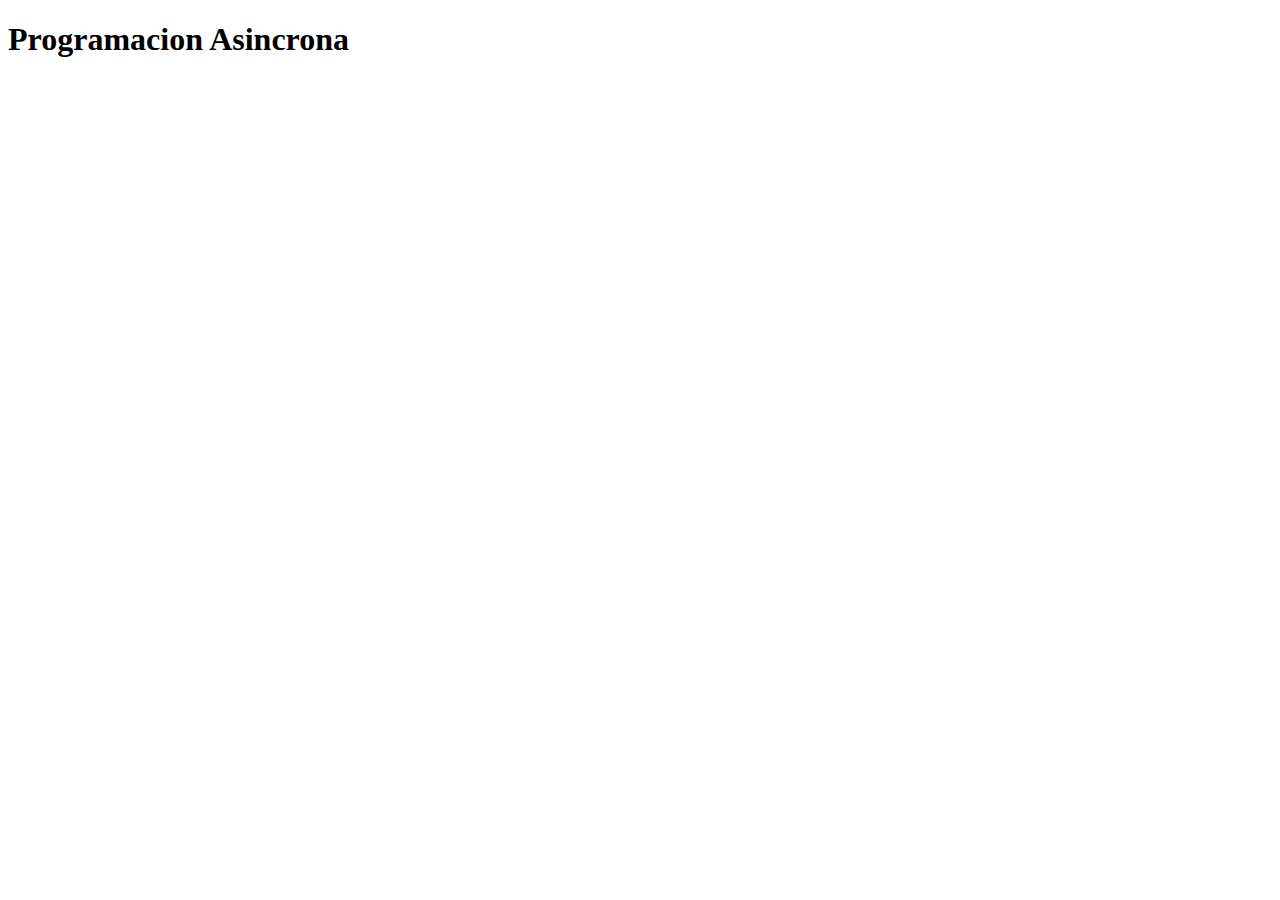
<file: AsynStuff/index.html>
<!DOCTYPE html>
<html lang="en">
<head>
    <meta charset="UTF-8">
    <meta name="viewport" content="width=device-width, initial-scale=1.0">
    <title>Document</title>
    <link href="https://cdn.jsdelivr.net/npm/bootstrap@5.0.2/dist/css/bootstrap.min.css" rel="stylesheet" integrity="sha384-EVSTQN3/azprG1Anm3QDgpJLIm9Nao0Yz1ztcQTwFspd3yD65VohhpuuCOmLASjC" crossorigin="anonymous">

</head>

<body>

    <div class="container py-5">
        <h1 class="text-center mb-4" >Programacion Asincrona</h1>
        <div id="pokemonContainer" class="row g-4"></div>
    </div>

    <script src="app.js"></script>
    <script src="https://cdn.jsdelivr.net/npm/bootstrap@5.0.2/dist/js/bootstrap.bundle.min.js" integrity="sha384-MrcW6ZMFYlzcLA8Nl+NtUVF0sA7MsXsP1UyJoMp4YLEuNSfAP+JcXn/tWtIaxVXM" crossorigin="anonymous"></script>
    
</body>
</html>
</file>
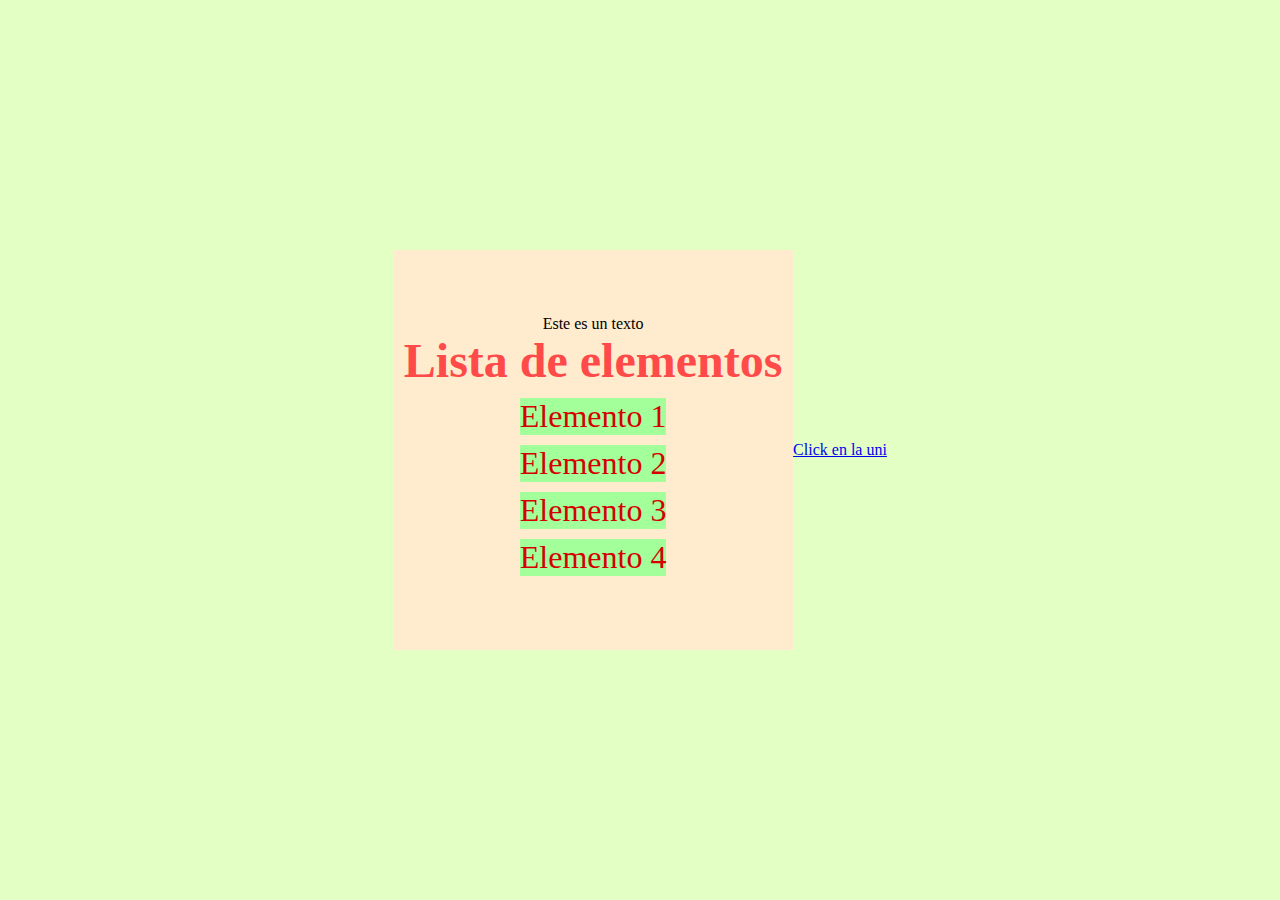
<file: DOM-JS/index.html>
<!DOCTYPE html>
<html lang="en">
<head>
    <meta charset="UTF-8">
    <meta name="viewport" content="width=device-width, initial-scale=1.0">
    <title>Document</title>
    <link rel="stylesheet" href="style.css">
</head>
<body>

    <div class="contenedor texto-verde">
        Este es un texto
        <h1 id="titulo"> Lista de elementos </h1>
        <ul>
            <li class="items-color1">Elemento 1</li>
            <li class="items-color2">Elemento 2</li>
            <li class="items-color1">Elemento 3</li>
            <li class="items-color2">Elemento 4</li>
        </ul>
    </div>
    <a href="https://ucc.mx"> Click en la uni </a>

    <script src="app.js"></script>
    
</body>
</html>
</file>
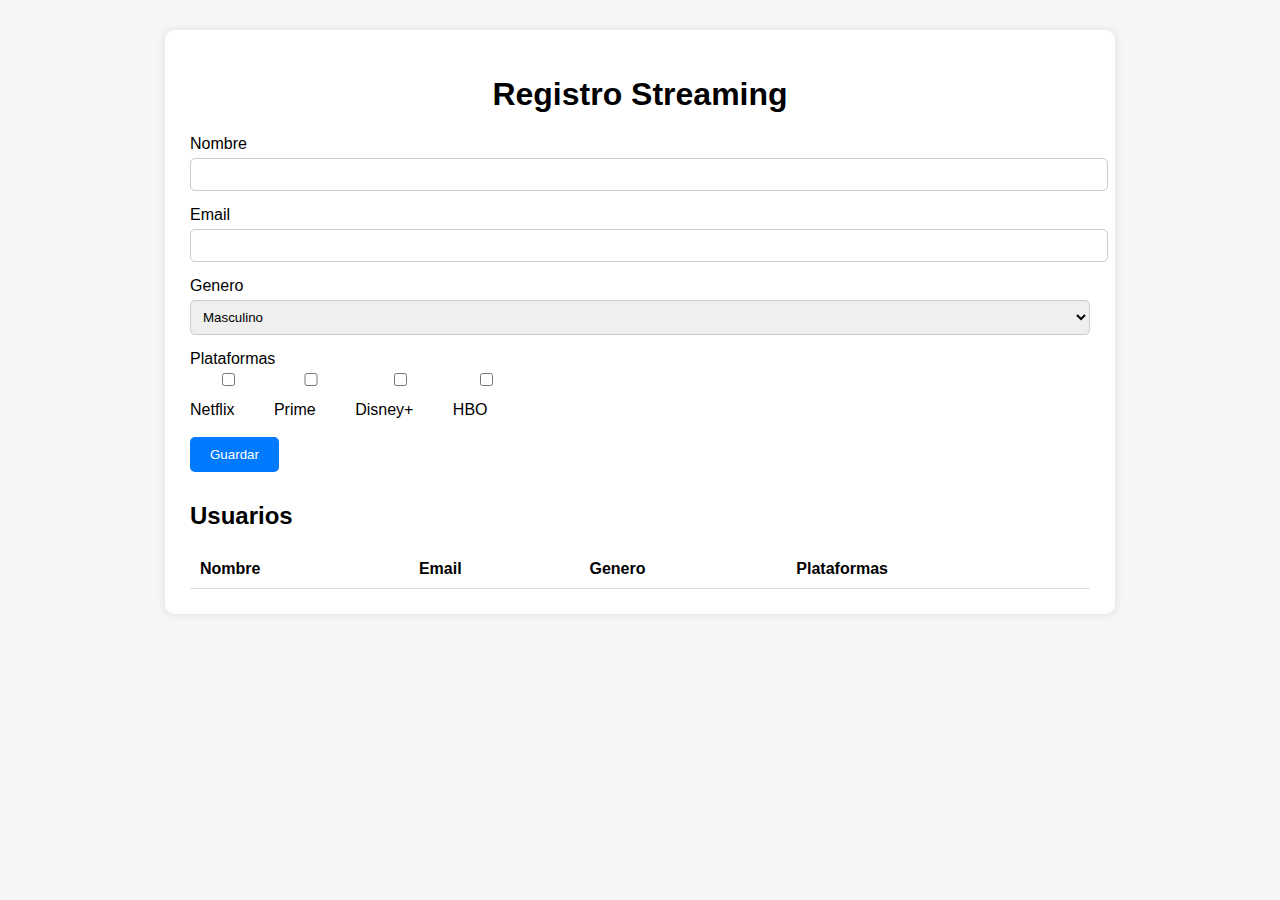
<file: FrontBackEnd/public/index.html>
<!DOCTYPE html>
<html lang="es">
<head>
    <meta charset="UTF-8">
    <title>Streaming Form</title>
    <link rel="stylesheet" href="styles.css">
</head>

<body>
    <div class="container">

        <h1>Registro Streaming</h1>

        <form id="formulario">

            <input type="hidden" id="id">

            <label>Nombre</label>
            <input type="text" id="nombre" required>

            <label>Email</label>
            <input type="email" id="email" required>

            <label>Genero</label>
            <select id="genero">
                <option>Masculino</option>
                <option>Femenino</option>
                <option>Otro</option>
            </select>

            <label>Plataformas</label>

            <div class="checkbox-group">

                <label>
                    <input type="checkbox" value="Netflix" class="plataforma"> Netflix
                </label>

                <label>
                    <input type="checkbox" value="Prime" class="plataforma"> Prime
                </label>

                <label>
                    <input type="checkbox" value="Disney+" class="plataforma"> Disney+
                </label>

                <label>
                    <input type="checkbox" value="HBO" class="plataforma"> HBO
                </label>

            </div>

            <br>

            <button type="submit">Guardar</button>

        </form>

        <h2>Usuarios</h2>

        <table>

            <thead>
            <tr>
            <th>Nombre</th>
            <th>Email</th>
            <th>Genero</th>
            <th>Plataformas</th>
            </tr>
            </thead>

            <tbody id="tablaUsuarios"></tbody>

        </table>

    </div>
    <script src="front-index.js"></script>
</body>
</html>
</file>
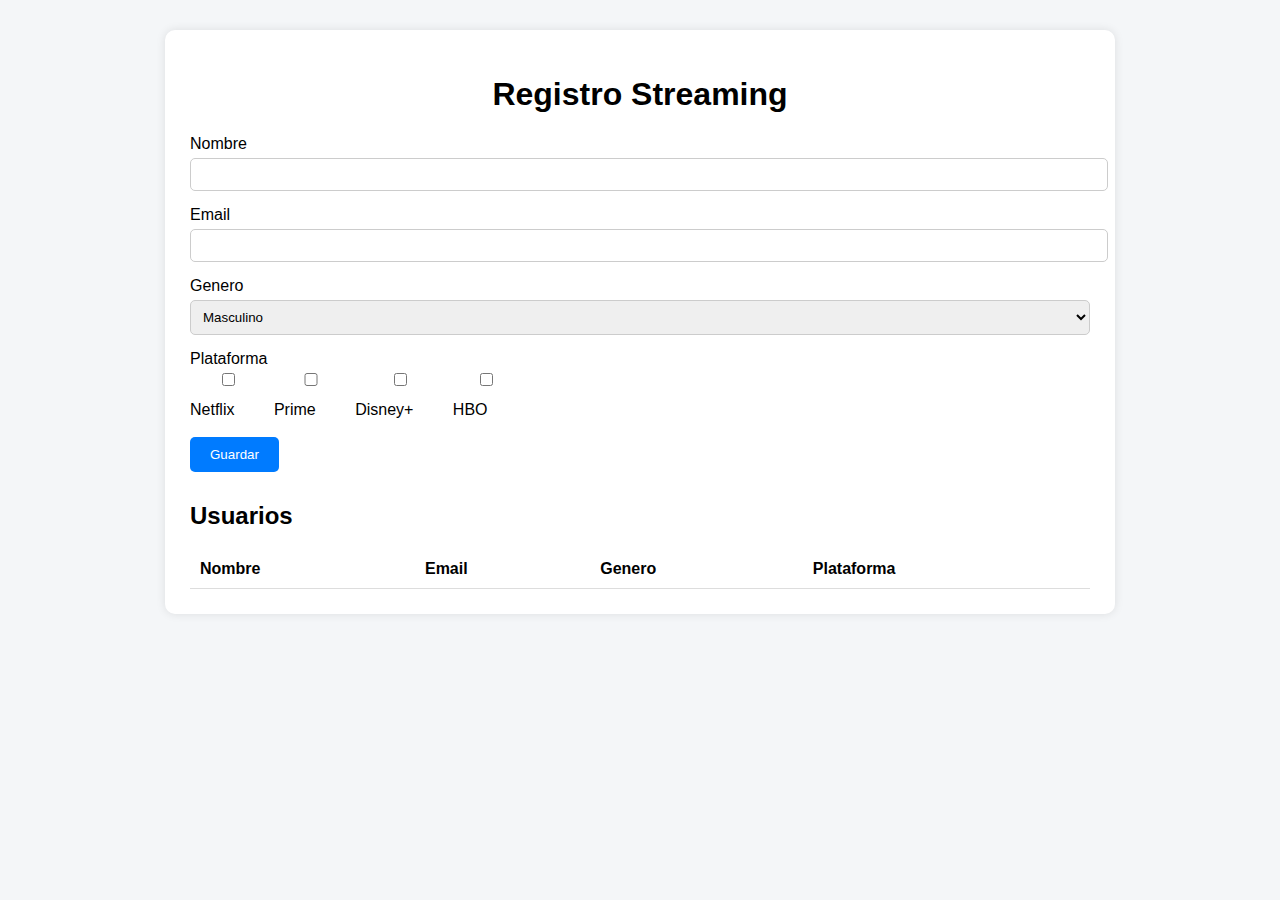
<file: FrontBackEndMongoDB/public/index.html>
<!DOCTYPE html>
<html lang="es">
<head>
    <meta charset="UTF-8">
    <title>Streaming Form</title>
    <link rel="stylesheet" href="styles.css">
</head>

<body>
    <div class="container">

        <h1>Registro Streaming</h1>

        <form id="formulario">

            <input type="hidden" id="id">

            <label>Nombre</label>
            <input type="text" id="nombre" required>

            <label>Email</label>
            <input type="email" id="email" required>

            <label>Genero</label>
            <select id="genero">
                <option>Masculino</option>
                <option>Femenino</option>
                <option>Otro</option>
            </select>

            <label>Plataforma</label>

            <div class="checkbox-group">

                <label>
                    <input type="checkbox" value="Netflix" class="plataforma"> Netflix
                </label>

                <label>
                    <input type="checkbox" value="Prime" class="plataforma"> Prime
                </label>

                <label>
                    <input type="checkbox" value="Disney+" class="plataforma"> Disney+
                </label>

                <label>
                    <input type="checkbox" value="HBO" class="plataforma"> HBO
                </label>

            </div>

            <br>

            <button type="submit">Guardar</button>

        </form>

        <h2>Usuarios</h2>

        <table>

            <thead>
            <tr>
            <th>Nombre</th>
            <th>Email</th>
            <th>Genero</th>
            <th>Plataforma</th>
            </tr>
            </thead>

            <tbody id="tablaUsuarios"></tbody>

        </table>

    </div>
    <script src="front-index.js"></script>
</body>
</html>
</file>
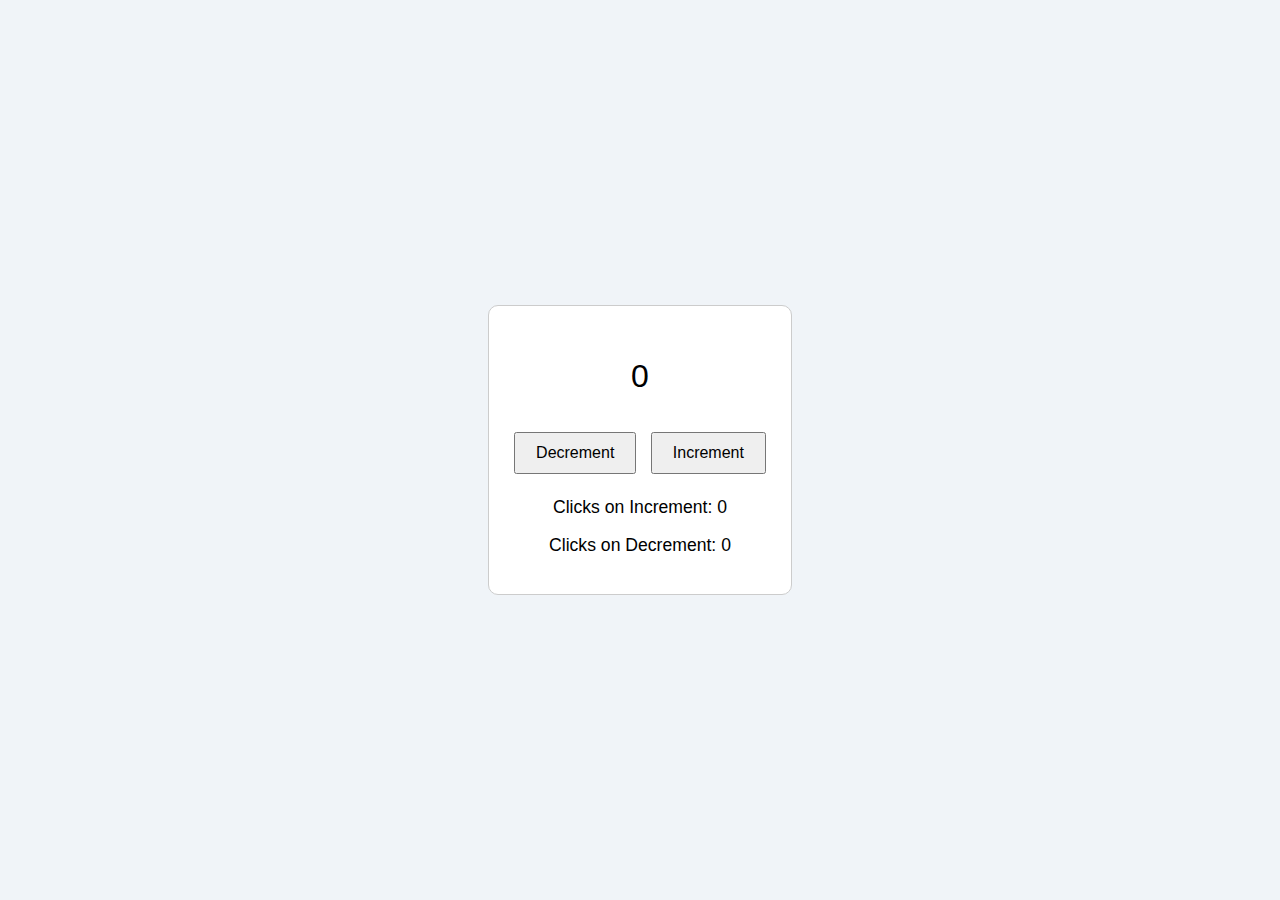
<file: JavaScriptProgramming/Contador/index.html>
<html lang="en">

<head>
    <meta charset="UTF-8">
    <meta name="viewport" content="width=device-width, initial-scale=1.0">
    <title>Document</title>
    <link rel="stylesheet" href="style.css">
</head>

<body>
    <div class="container">
        <div class="counter">
            <p id="count">0</p>
        </div>
        <div>
            <button onclick="dec()">Decrement</button>
            <button onclick="inc()">Increment</button>
        </div>
        <div class="clicks">
            <p>Clicks on Increment: <span id="incCount">0</span></p>
            <p>Clicks on Decrement: <span id="decCount">0</span></p>
        </div>
    </div>

    <script src="Programa1.js"></script>
</body>

</html>
</file>
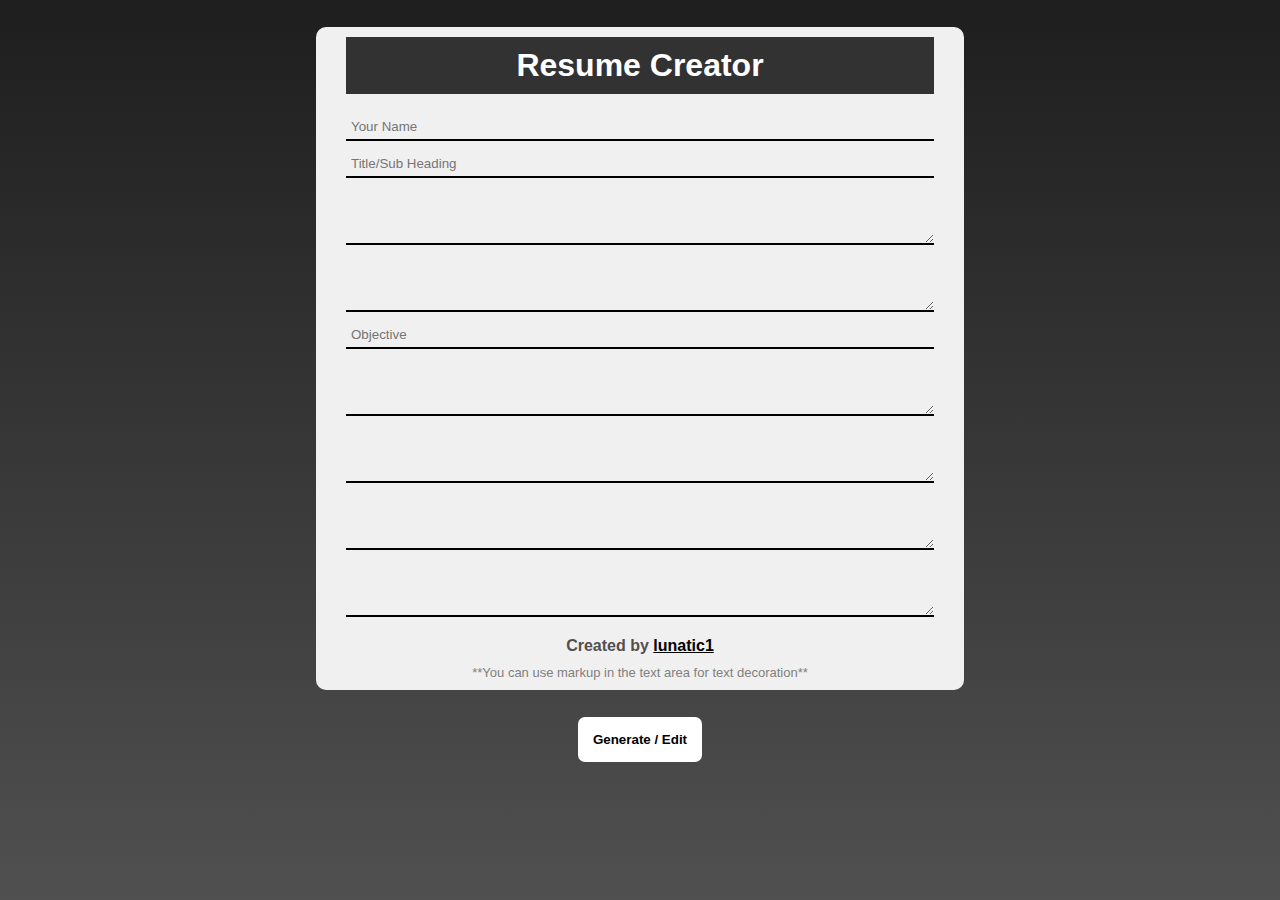
<file: JavaScriptProgramming/Dynamic Resume/index.html>
<!-- index.html  -->
<!DOCTYPE html>
<html lang="en">
<head>
    <meta charset="UTF-8" />
    <meta http-equiv="X-UA-Compatible" content="IE=edge" />
    <meta name="viewport" content="width=device-width, initial-scale=1.0" />
    <title>Resume Creator</title>
    <!-- style link here -->
    <link rel="stylesheet" href="style.css" />
</head>
<body>
    <!-- input container starts here -->
    <section class="resume-builder">
        <div class="container">
            <h1>Resume Creator</h1>
            <div class="resume_container">
                <form class="inputField">
                    <input type="text" 
                           name="name" 
                           placeholder="Your Name" 
                           title="Enter Your Name" />
                    <input type="text" 
                           name="title" 
                           placeholder="Title/Sub Heading" 
                           title="Enter Title/Sub Heading" />
                    <textarea name="work_experience" 
                              placeholder="Work Experience" 
                              cols="40" rows="3"
                              title="Enter Your Work Experience">
                    </textarea>
                    <textarea name="academic_details" 
                              placeholder="Academic Details" 
                              cols="40" rows="3"
                              title="Enter Your Academic Details">
                    </textarea>
                    <input type="text" placeholder="Objective" 
                           title="Enter Your Objective" 
                           name="objective" />
                    <textarea name="skills" 
                              title="Enter Your Skills" 
                              placeholder="Skills" cols="40"
                              rows="3">
                    </textarea>
                    <textarea name="projects" 
                              title="Enter Your Projects" 
                              placeholder="Projects" 
                              cols="40"
                              rows="3">
                    </textarea>
                    <textarea name="achievements" 
                              placeholder="Achievements" 
                              cols="40" rows="3"
                              title="Enter Your Achievements">
                    </textarea>
                    <textarea name="contact" 
                              placeholder="Contact Information" 
                              cols="40" rows="3"
                              title="Enter Your Contact Information">
                    </textarea>
                </form>
            </div>
            <p class="credit">
                Created by
                <a href=
"https://www.geeksforgeeks.org/user/lunatic1/contributions/" 
                   target="_blank">
                      lunatic1
                </a>
            </p>
            <p class="tip">
                **You can use markup in the text area for text decoration**
            </p>
        </div>
    </section>
    <!-- input container ends here -->
    <!-- output container starts here -->
    <div class="output_container"></div>
    <!-- output container ends here -->

    <!-- preview button -->
    <button onclick="hide()">
          Generate / Edit
      </button>
    <!-- script link here -->
    <script src="script.js"></script>
</body>
</html>
</file>
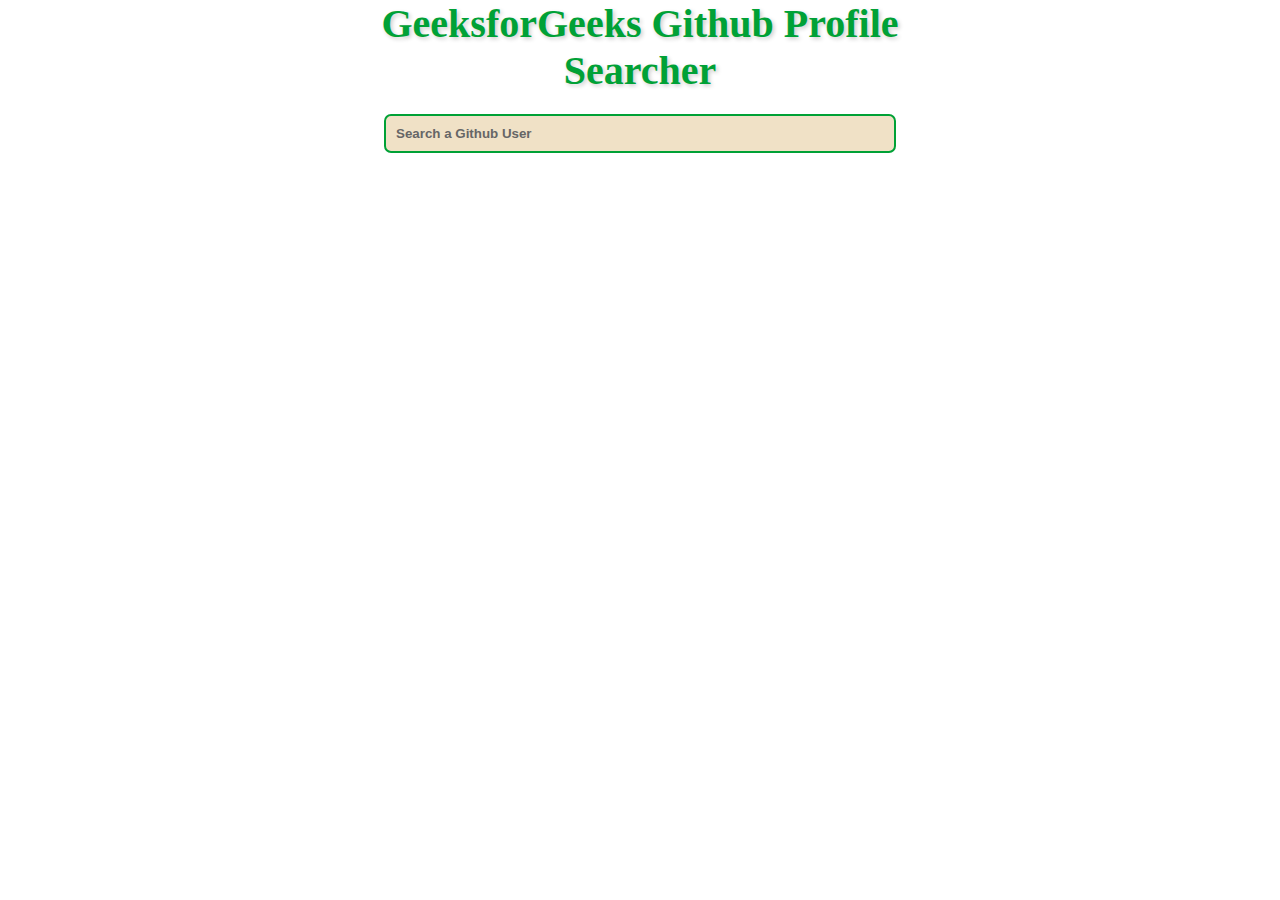
<file: JavaScriptProgramming/GitHub Profile Search/index.html>
<!--index.html-->
<!DOCTYPE html>
<html lang="en">

<head>
    <meta charset="UTF-8" />
    <meta name="viewport" 
          content="width=device-width,
                    initial-scale=1.0" />
    <link rel="stylesheet" href="style.css" />
    <title>
        GeeksforGeeks Github Profile Searcher
    </title>
</head>

<body>
    <form class="inputForm" id="userInput">
        <h1>
            GeeksforGeeks Github Profile Searcher
        </h1>
        <input type="text" 
        id="inputBox" 
        autocomplete="off" 
        placeholder="Search a Github User" />
    </form>
    <main id="main"></main>
    <script src="script.js"></script>
</body>

</html>
</file>
<file: DOM-JS/style.css>
* {
    padding: 0; 
    margin: 0;
    box-sizing: border-box;
}

body {
    display: flex;
    justify-content: center;
    align-items: center;
    background-color: rgb(227, 255, 195);
    text-align: center;
    height: 100vh;
    width: 100vw;
}

.contenedor {
    display: flex;
    flex-wrap: wrap;
    align-items: center;
    justify-content: center;
    align-content: center;
    height: 400px;
    width: 400px;
    background-color: blanchedalmond;
}

h1 {
    color: rgb(255, 74, 74);
    font-size: 3rem;
}

ul {
    text-decoration: none;
    list-style: none;
}

li {
    display: flex;
    justify-content: stretch;
    margin: 10px;
    font-size: 2em;
    background-color: rgb(162, 255, 154);
    color: rgb(214, 0, 0);
}

.text-marron {
    color: brown;
}
</file>
<file: FrontBackEnd/public/styles.css>
body{
font-family: Arial, Helvetica, sans-serif;
background:#f4f6f8;
margin:0;
padding:30px;
}

.container{
max-width:900px;
margin:auto;
background:white;
padding:25px;
border-radius:10px;
box-shadow:0 0 10px rgba(0,0,0,0.1);
}

h1{
text-align:center;
}

form{
margin-bottom:30px;
}

input,select{
width:100%;
padding:8px;
margin-top:5px;
margin-bottom:15px;
border:1px solid #ccc;
border-radius:5px;
}

.checkbox-group{
display:flex;
gap:15px;
}

button{
padding:10px 20px;
background:#007bff;
border:none;
color:white;
border-radius:5px;
cursor:pointer;
}

button:hover{
background:#0056b3;
}

table{
width:100%;
border-collapse:collapse;
}

th,td{
padding:10px;
border-bottom:1px solid #ddd;
text-align:left;
}

tr:hover{
background:#f1f1f1;
cursor:pointer;
}
</file>
<file: FrontBackEndMongoDB/public/styles.css>
body{
font-family: Arial, Helvetica, sans-serif;
background:#f4f6f8;
margin:0;
padding:30px;
}

.container{
max-width:900px;
margin:auto;
background:white;
padding:25px;
border-radius:10px;
box-shadow:0 0 10px rgba(0,0,0,0.1);
}

h1{
text-align:center;
}

form{
margin-bottom:30px;
}

input,select{
width:100%;
padding:8px;
margin-top:5px;
margin-bottom:15px;
border:1px solid #ccc;
border-radius:5px;
}

.checkbox-group{
display:flex;
gap:15px;
}

button{
padding:10px 20px;
background:#007bff;
border:none;
color:white;
border-radius:5px;
cursor:pointer;
}

button:hover{
background:#0056b3;
}

table{
width:100%;
border-collapse:collapse;
}

th,td{
padding:10px;
border-bottom:1px solid #ddd;
text-align:left;
}

tr:hover{
background:#f1f1f1;
cursor:pointer;
}
</file>
<file: JavaScriptProgramming/Contador/style.css>
body {
    font-family: Arial, sans-serif;
    display: flex;
    justify-content: center;
    align-items: center;
    height: 100vh;
    margin: 0;
    background-color: #f0f4f8;
}

.container {
    text-align: center;
    padding: 20px;
    border: 1px solid #ccc;
    border-radius: 10px;
    background-color: #fff;
}

.counter {
    font-size: 2em;
    margin-bottom: 20px;
}

button {
    padding: 10px 20px;
    font-size: 1em;
    margin: 5px;
    cursor: pointer;
}

.clicks {
    font-size: 1.1em;
    margin-top: 10px;
}
</file>
<file: JavaScriptProgramming/Dynamic Resume/style.css>
/* style.css */
* {
    margin: 0;
    padding: 0;
    box-sizing: border-box;
}
body {
    background-image: linear-gradient(rgb(30, 30, 30), rgb(80, 80, 80));
    background-attachment: fixed;
    font-family: Arial, Helvetica, sans-serif;
}
.resume-builder {
    padding: 27px 100px;
}
.container {
    padding: 10px 30px;
    background: rgb(240, 240, 240);
    border-radius: 10px;
    height: auto;
    width: 60%;
    margin: auto;
}
.container h1 {
    text-align: center;
    background-color: rgb(50, 50, 50);
    padding: 10px;
    color: white;
    margin-bottom: 20px;
}
input,
textarea {
    background-color: transparent;
    margin: 10px 0;
    padding: 5px;
    outline: none;
    border: none;
    border-bottom: 2px solid black;
    display: block;
    width: 100%;
}
button {
    border: none;
    background-color: white;
    padding: 15px;
    border-radius: 7px;
    font-weight: bold;
    cursor: pointer;
    display: block;
    margin: auto;
    margin-bottom: 20px;
}
button:hover {
    font-size: medium;
}
.output-container {
    display: none;
    width: 60%;
    margin: 10px auto;
}
.output {
    background-color: white;
    border: 2px solid white;
    margin-bottom: 10px;
}
.heading {
    padding: 20px 10px;
    text-align: center;
    color: white;
    background-color: rgb(50, 50, 50);
    text-transform: uppercase;
}
.heading h4 {
    color: rgb(200, 200, 200);
    padding-top: 9px;
}
.info {
    display: flex;
    padding: 20px;
}
.left {
    width: 40%;
    border-right: 2px dashed black;
    display: flex;
    flex-direction: column;
    justify-content: space-evenly;
}
.right {
    width: 60%;
    padding-left: 20px;
    display: flex;
    flex-direction: column;
    justify-content: space-evenly;
}
.box {
    margin: 10px 0;
    padding: 5px 10px;
    height: auto;
    overflow-wrap: break-word;
}
.box h2,
.box p {
    margin-bottom: 5px;
}
.tip {
    font-size: small;
    color: gray;
    text-align: center;
}
.credit {
    text-align: center;
    font-weight: bold;
    padding: 10px 3px;
    color: rgb(80, 80, 80);
}
a {
    color: black;
}
a:hover {
    color: rgb(247, 28, 12);
    font-weight: bold;
}
/* media queries begin */
@media screen and (max-width: 920px) {
    .container {
        width: 100%;
    }

    .output-container {
        width: 87%;
    }
}

@media screen and (max-width: 600px) {
    .resume-builder {
        padding: 10px 30px;
    }

    h1 {
        font-size: 160%;
    }

    .info {
        flex-direction: column;
    }

    .left {
        border-right: none;
        width: 100%;
    }

    .right {
        padding-left: 0;
        width: 100%;
    }
}

/* media queries end here */
</file>
<file: JavaScriptProgramming/GitHub Profile Search/style.css>
/* styles.css */
@import url(
  "https://fonts.googleapis.com/css2?family=Pacifico&display=swap");
* {
    box-sizing: border-box;
    margin: 0;
    padding: 0;
}
form {
    margin: auto;
    max-width: 50%;
    margin-bottom: 20px;
}
h1 {
    color: #00a136;
    font-size: 2.5rem;
    margin: auto;
    text-align: center;
    text-shadow: 2px 2px 4px
        rgba(0, 0, 0, 0.2);
    transition: transform 0.3s
        ease-in-out;
}
h1:hover {
    transform: scale(1.1);
}

.inputForm input {
    width: 80%;
    margin: auto;
    margin-top: 20px;
    display: block;
    background-color: #f0e1c6;
    border: 2px solid #00a136;
    border-radius: 7px;
    color: #333;
    font-weight: bold;
    padding: 10px;
}
.inputForm input::placeholder {
    color: #666;
    font-weight: bold;
}
.inputForm input:focus {
    outline: none;
    border-color: #007bff;
    box-shadow: 0 5px 10px
        rgba(0, 0, 0, 0.2);
}
.card {
    max-width: 50%;
    background-color: rgb(
        141,
        240,
        243
    );
    border-radius: 20px;
    box-shadow: 0 5px 10px
        rgba(0, 0, 0, 0.1);
    display: flex;
    padding: 2rem;
    margin: auto;
}
.avatar {
    border-radius: 50%;
    border: 4px solid #00a136;
    height: 150px;
    width: 150px;
    transition: transform 0.3s
        ease-in-out;
}
.avatar:hover {
    transform: scale(1.1);
}
.user-info {
    color: #333;
    margin-left: 2rem;
    padding: 1rem;
    background-color: rgba(
        255,
        255,
        255,
        0.9
    );
    border-radius: 10px;
    box-shadow: 0 0 10px
        rgba(0, 0, 0, 0.2);
}
.user-info h2 {
    margin-top: 0;
    font-size: 1.5rem;
    color: #007bff;
}
.user-info p {
    font-size: 1rem;
    margin-top: 0.5rem;
}
.user-info ul {
    list-style-type: none;
    display: flex;
    justify-content: space-between;
    padding: 0;
    max-width: 400px;
    margin-top: 1rem;
}
.user-info ul li {
    display: flex;
    align-items: center;
}
.user-info ul li strong {
    font-size: 0.9rem;
    margin-left: 0.5rem;
    color: #007bff;
}
.repo {
    text-decoration: none;
    color: #fff;
    background-color: #ff1500;
    font-size: 0.9rem;
    padding: 0.4rem 0.8rem;
    margin-right: 0.5rem;
    margin-bottom: 0.5rem;
    display: inline-block;
    border-radius: 9px;
    transition: background-color 0.3s,
        transform 0.2s;
}
.repo:hover {
    background-color: #cc0c00;
    transform: scale(1.05);
}
@media (max-width: 500px) {
    .card {
        flex-direction: column;
        align-items: center;
    }
    .inputForm {
        max-width: 400px;
    }
}
</file>
